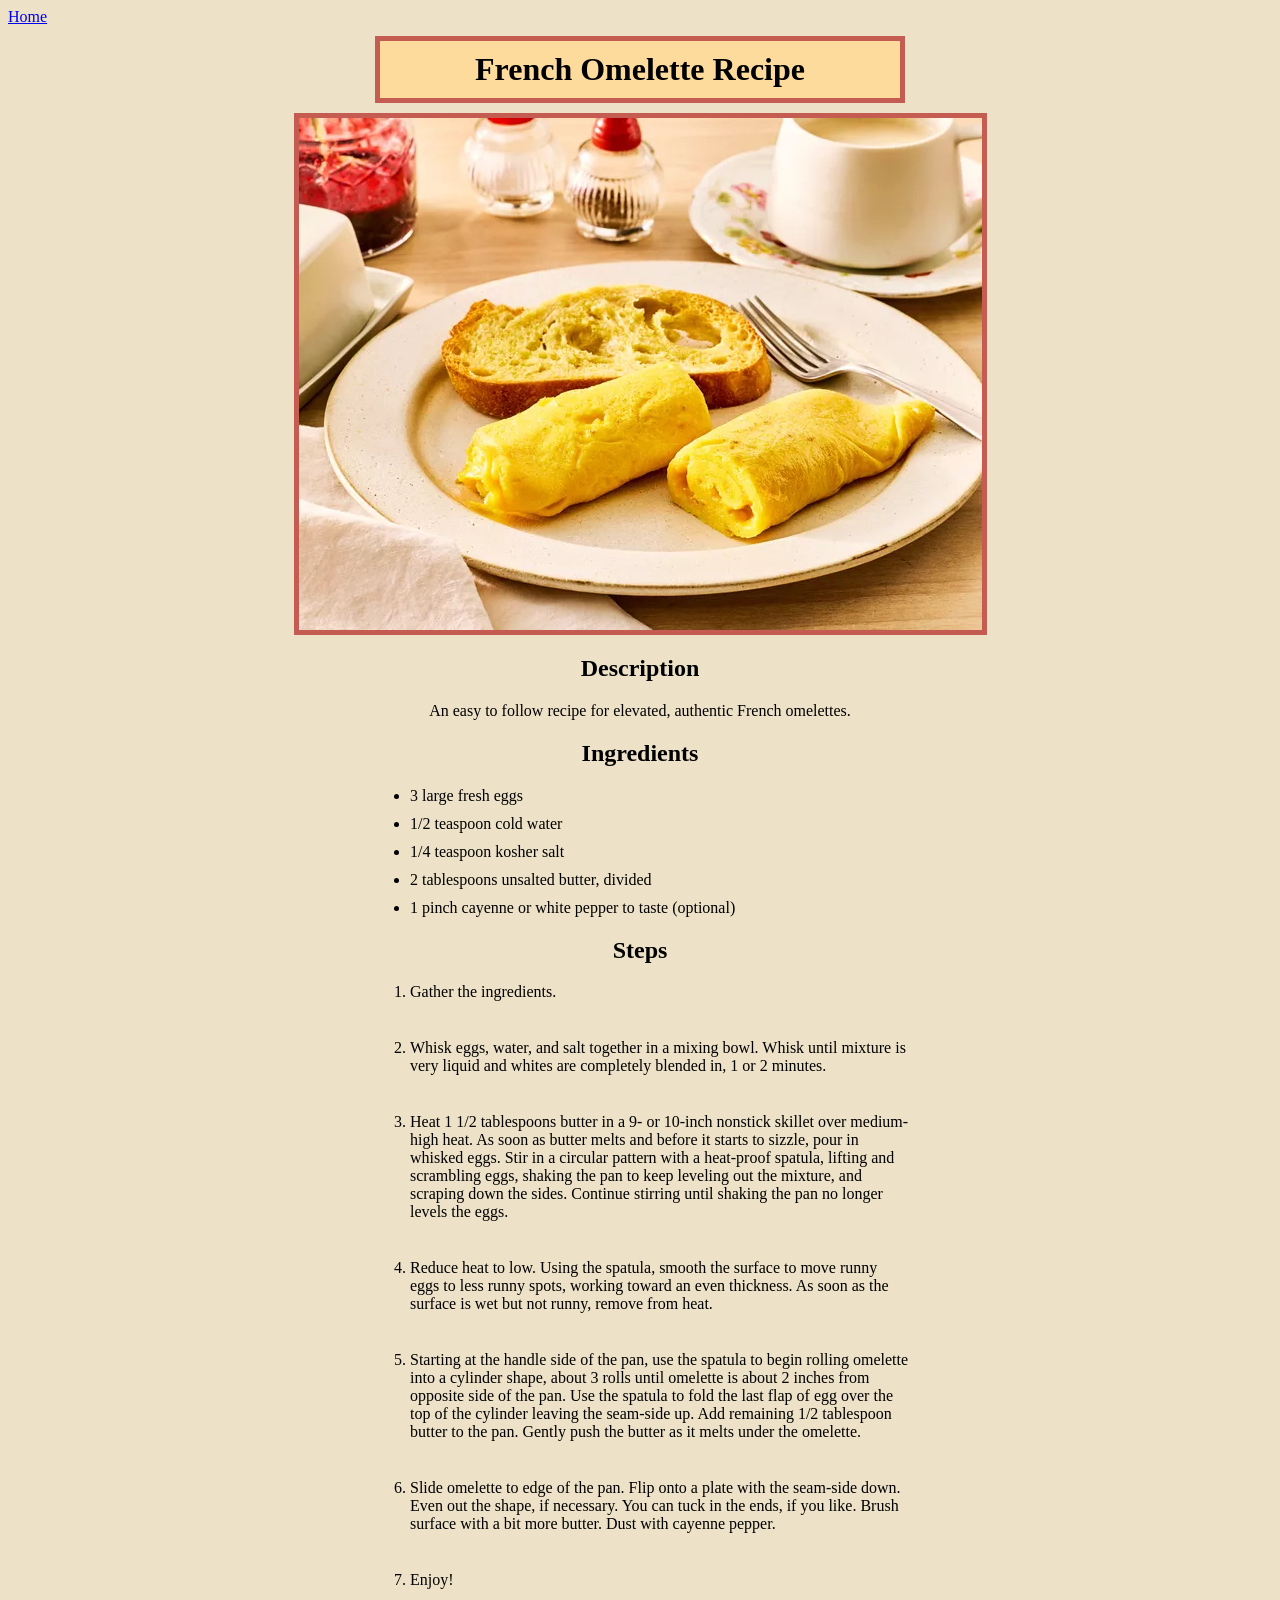
<file: recipes/omelette.html>
<!DOCTYPE html>
<html lang="en">
<head>
    <meta charset="UTF-8">
    <meta name="viewport" content="width=device-width, initial-scale=1.0">
    <link rel="stylesheet" href="../style.css">
    <title>Odin Recipes | Omelette Recipe</title>
</head>
<body>
    <a href="../index.html">Home</a>

    <h1>French Omelette Recipe</h1>

    <img
        src="../images/omelette.webp" 
        alt="Two sunny golden omelettes on a plate along with a slice of bread and a fork">

    <h2>Description</h2>

    <p>An easy to follow recipe for elevated, authentic French omelettes.</p>

    <h2>Ingredients</h2>

    <ul>
        <li>3 large fresh eggs</li>
        <li>1/2 teaspoon cold water</li>
        <li>1/4 teaspoon kosher salt</li>
        <li>2 tablespoons unsalted butter, divided</li>
        <li>1 pinch cayenne or white pepper to taste (optional)</li>
    </ul>

    <h2>Steps</h2>

    <ol>
        <li>Gather the ingredients.</li><br>

        <li>Whisk eggs, water, and salt together in a mixing bowl. 
            Whisk until mixture is very liquid and whites are 
            completely blended in, 1 or 2 minutes.</li><br>
            
        <li>Heat 1 1/2 tablespoons butter in a 9- or 10-inch nonstick 
            skillet over medium-high heat. As soon as butter melts and
            before it starts to sizzle, pour in whisked eggs. 
            Stir in a circular pattern with a heat-proof spatula, 
            lifting and scrambling eggs, shaking the pan to keep leveling 
            out the mixture, and scraping down the sides. Continue 
            stirring until shaking the pan no longer levels the eggs.</li><br>

        <li>Reduce heat to low. Using the spatula, smooth the surface
            to move runny eggs to less runny spots, working toward an 
            even thickness. As soon as the surface is wet but not runny, 
            remove from heat.</li><br>

        <li>Starting at the handle side of the pan, use the spatula to 
            begin rolling omelette into a cylinder shape, about 3 rolls 
            until omelette is about 2 inches from opposite side of the 
            pan. Use the spatula to fold the last flap of egg over the 
            top of the cylinder leaving the seam-side up. Add remaining
            1/2 tablespoon butter to the pan. Gently push the butter 
            as it melts under the omelette.</li><br>

        <li>Slide omelette to edge of the pan. Flip onto a plate with 
            the seam-side down. Even out the shape, if necessary. You 
            can tuck in the ends, if you like. Brush surface with a bit
            more butter. Dust with cayenne pepper.</li><br>
            
        <li>Enjoy!</li>
    </ol>
   
</body>
</html>
</file>
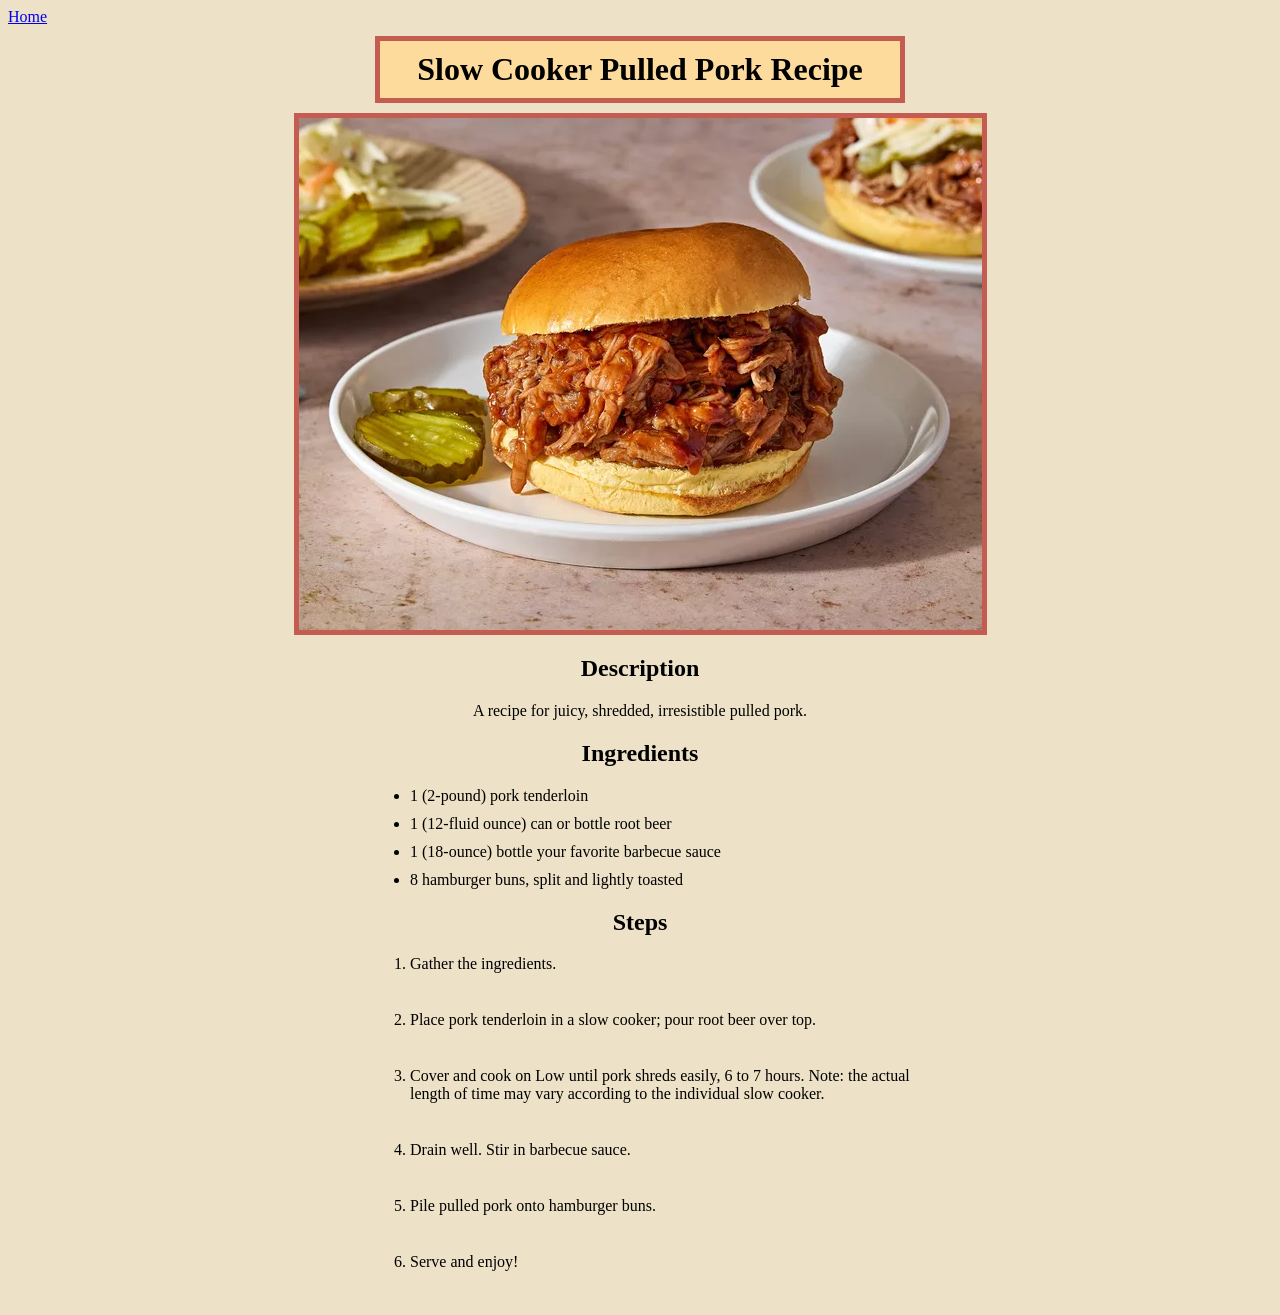
<file: recipes/pork.html>
<!DOCTYPE html>
<html lang="en">
<head>
    <meta charset="UTF-8">
    <meta name="viewport" content="width=device-width, initial-scale=1.0">
    <link rel="stylesheet" href="../style.css">
    <title>Odin Recipes | Pulled Pork Recipe</title>
</head>
<body>
    <a href="../index.html">Home</a>

    <h1>Slow Cooker Pulled Pork Recipe</h1>

    <img
        src="../images/pork.webp" 
        alt="Tender, brown pulled pork wedged between two crisp hamburger buns in a sandwich">

    <h2>Description</h2>

    <p>A recipe for juicy, shredded, irresistible pulled pork.</p>

    <h2>Ingredients</h2>

    <ul>
        <li>1 (2-pound) pork tenderloin</li>
        <li>1 (12-fluid ounce) can or bottle root beer</li>
        <li>1 (18-ounce) bottle your favorite barbecue sauce</li>
        <li>8 hamburger buns, split and lightly toasted</li>
    </ul>

    <h2>Steps</h2>

    <ol>
        <li>Gather the ingredients.</li><br>

        <li>Place pork tenderloin in a slow cooker; pour root beer over top.</li><br>
            
        <li>Cover and cook on Low until pork shreds easily, 6 to 7 hours. 
            Note: the actual length of time may vary according to the individual slow cooker.</li><br>

        <li>Drain well. Stir in barbecue sauce.</li><br>
        
        <li>Pile pulled pork onto hamburger buns.</li><br>

        <li>Serve and enjoy!</li><br>
    </ol>
   
</body>
</html>
</file>
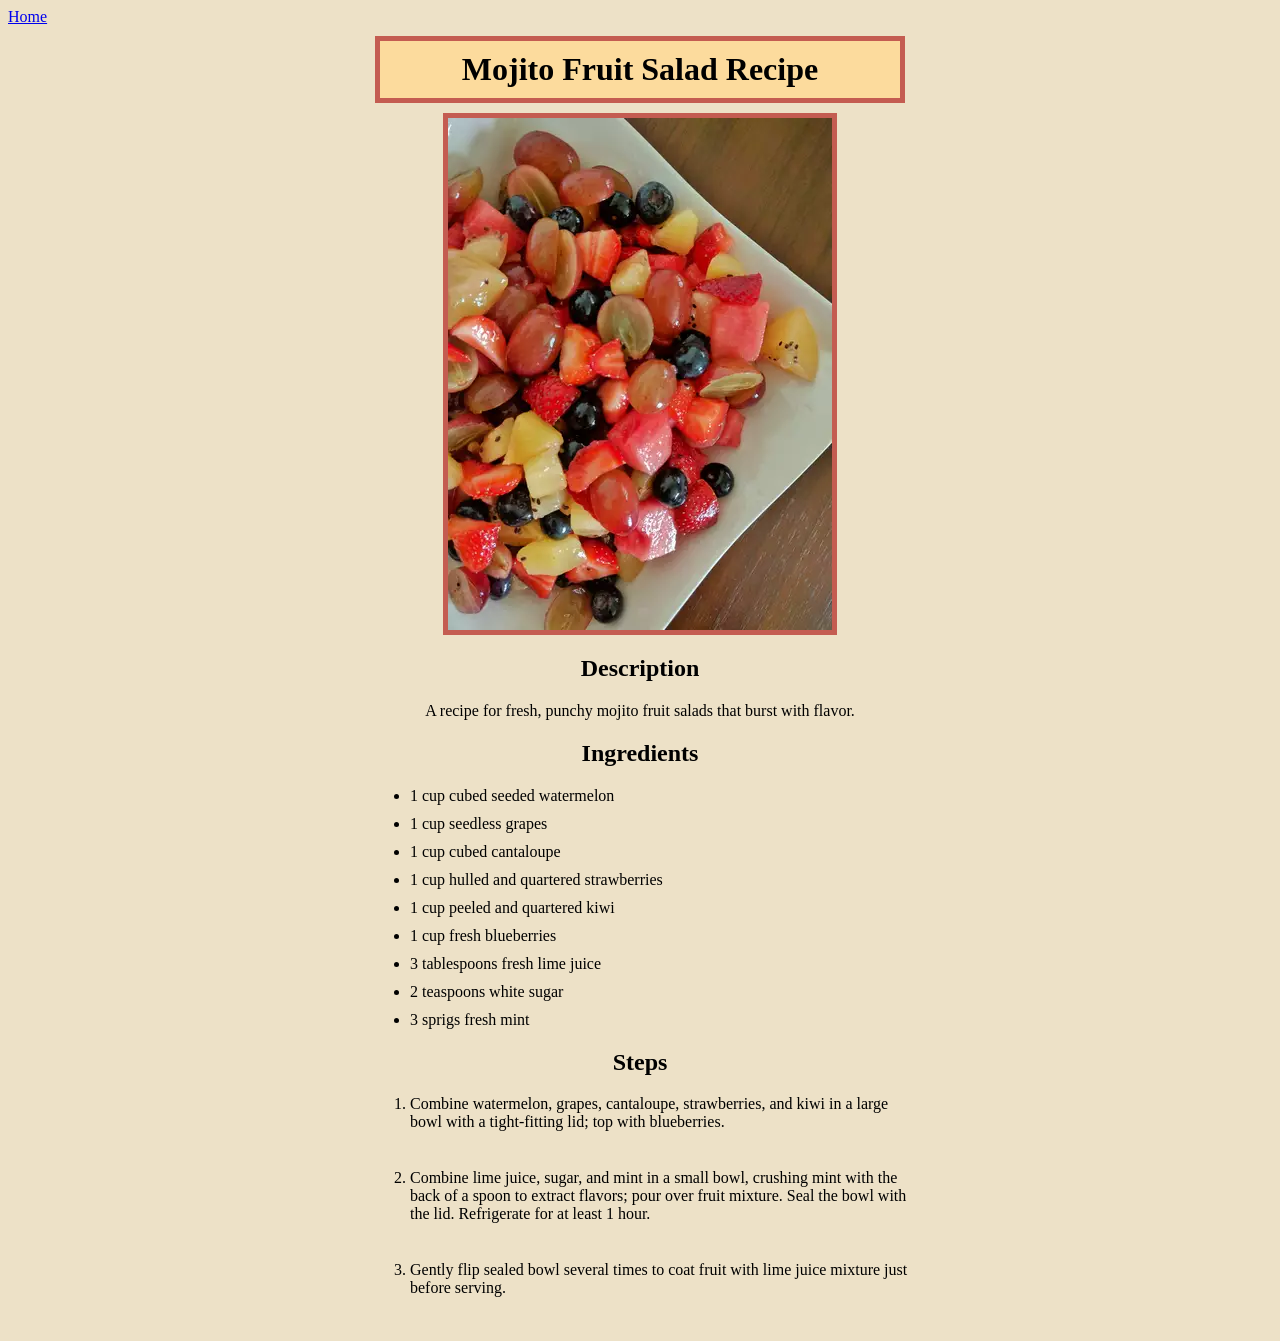
<file: recipes/salad.html>
<!DOCTYPE html>
<html lang="en">
<head>
    <meta charset="UTF-8">
    <meta name="viewport" content="width=device-width, initial-scale=1.0">
    <link rel="stylesheet" href="../style.css">
    <title>Odin Recipes | Salad Recipe</title>
</head>
<body>
    <a href="../index.html">Home</a>

    <h1>Mojito Fruit Salad Recipe</h1>

    <img
        src="../images/salad.webp" 
        alt="A mojito fruit salad consisting of strawberries, blueberries, kiwi, grapes, cantaloupe, and watermelon">

    <h2>Description</h2>

    <p>A recipe for fresh, punchy mojito fruit salads that burst with flavor.</p>

    <h2>Ingredients</h2>

    <ul>
        <li>1 cup cubed seeded watermelon
        <li>1 cup seedless grapes</li>
        <li>1 cup cubed cantaloupe</li>
        <li>1 cup hulled and quartered strawberries</li>
        <li>1 cup peeled and quartered kiwi</li>
        <li>1 cup fresh blueberries</li>
        <li>3 tablespoons fresh lime juice</li>
        <li>2 teaspoons white sugar</li>
        <li>3 sprigs fresh mint</li>
    </ul>

    <h2>Steps</h2>

    <ol>
        <li>Combine watermelon, grapes, cantaloupe, strawberries, and
            kiwi in a large bowl with a tight-fitting lid; top with blueberries.</li><br>

        <li>Combine lime juice, sugar, and mint in a small bowl, crushing
            mint with the back of a spoon to extract flavors; pour over fruit 
            mixture. Seal the bowl with the lid. Refrigerate for at least 1 hour.</li><br>
            
        <li>Gently flip sealed bowl several times to coat fruit with lime juice
            mixture just before serving.</li><br>
    </ol>
   
</body>
</html>
</file>
<file: style.css>
* {
    background-color:rgb(237, 225, 199);
    }

h1,
img,
.menu {
    border: 5px solid rgb(196, 92, 81);
    }

h1, 
.menu {
    font-family: serif;
    background-color: rgb(252, 219, 157);
    width: 500px;
    padding: 10px;
    margin: 10px auto;
    }

h1,
h2,
p {
    text-align: center;
    }

li {
    width: 500px;
    margin: 10px auto;
    }

img {
    display: block;
    width: auto;
    margin: 0 auto;
    }

.menu {
    padding: 50px;
    }

.menu li,
span {
    background-color: rgb(252, 219, 157);
    }
</file>
